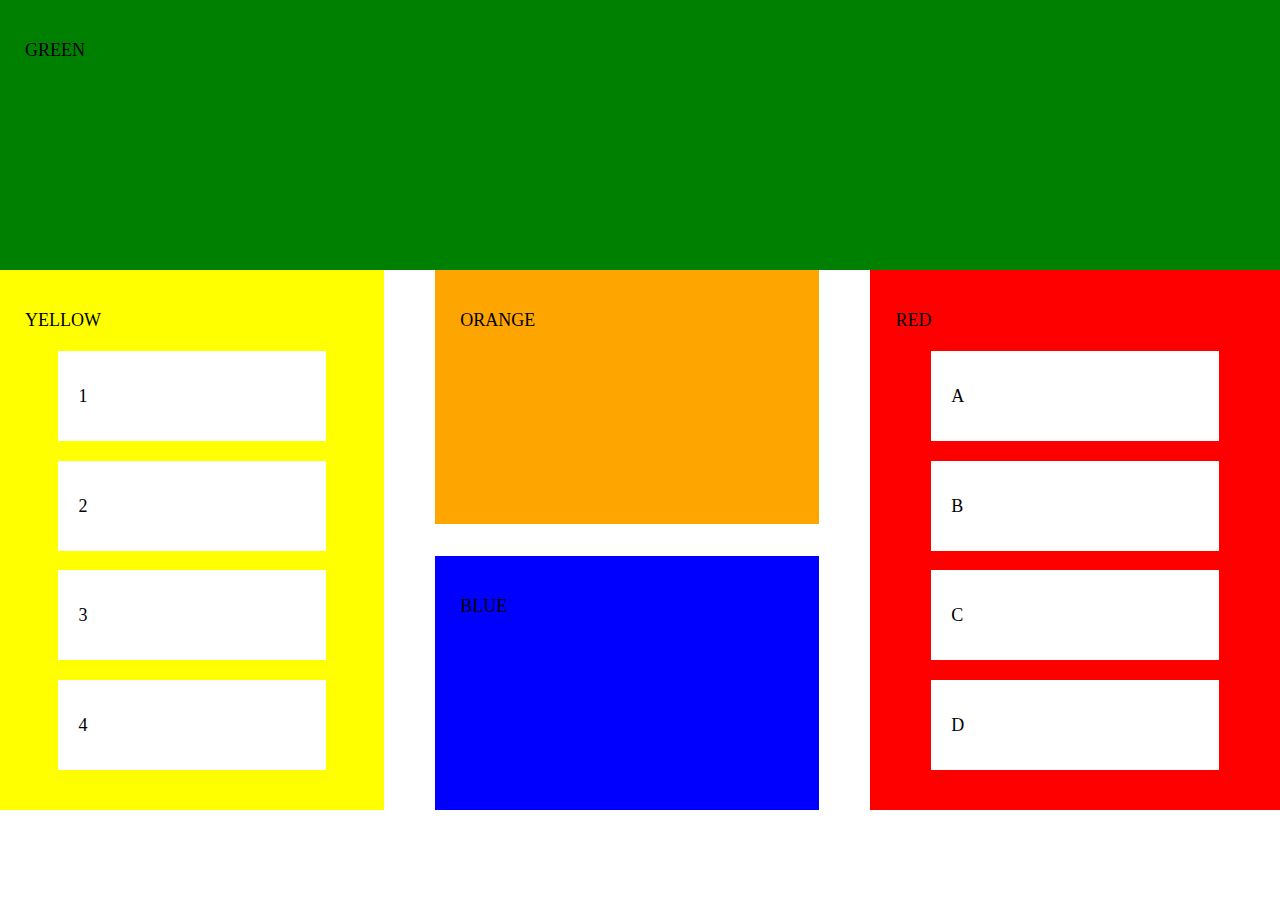
<file: css/2-1/index.html>
<!DOCTYPE html>
<html lang="en">
<head>
    <meta charset="UTF-8">
    <meta http-equiv="X-UA-Compatible" content="IE=edge">
    <meta name="viewport" content="width=device-width, initial-scale=1.0">
    <title>2-1</title>
    <link rel="stylesheet" href="./style.css">
</head>
<body>
    <header class="green-box box">GREEN</header>
    <section class="main">
      <div class="yellow-box box">
        Yellow
        <div class="white-box">1</div>
        <div class="white-box">2</div>
        <div class="white-box">3</div>
        <div class="white-box">4</div>
      </div>
      <div class="center-container">
        <div class="orange-box box">ORANGE</div>
        <div class="blue-box box">BLUE</div>
      </div>
      <div class="red-box box">
        RED
        <div class="white-box">A</div>
        <div class="white-box">B</div>
        <div class="white-box">C</div>
        <div class="white-box">D</div>
      </div>
    </section>
</body>
</html>
</file>
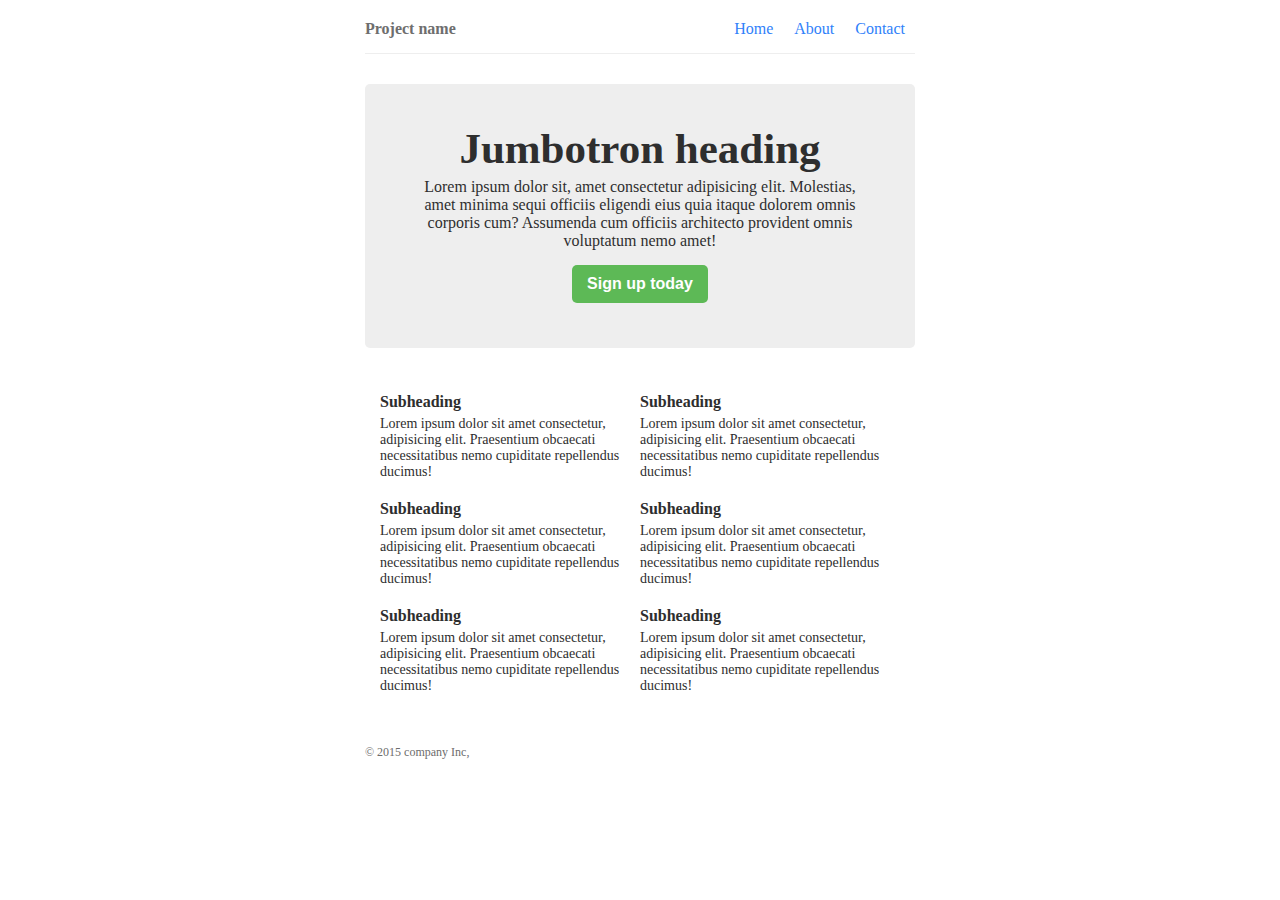
<file: css/2-2/index.html>
<!DOCTYPE html>
<html lang="en">
<head>
    <meta charset="UTF-8">
    <meta http-equiv="X-UA-Compatible" content="IE=edge">
    <meta name="viewport" content="width=device-width, initial-scale=1.0">
    <title>2-2</title>
    <link rel="stylesheet" href="./style.css">
</head>
<body>
    <header>
        <h4>Project name</h4>
        <ul class="navigation">
          <li><a href="#">Home</a></li>
          <li><a href="#">About</a></li>
          <li><a href="#">Contact</a></li>
        </ul>
      </header>
      <section class="topSection">
        <h1>Jumbotron heading</h1>
        <p>
          Lorem ipsum dolor sit, amet consectetur adipisicing elit. Molestias, amet minima sequi officiis eligendi eius quia itaque dolorem omnis corporis cum? Assumenda cum officiis architecto provident omnis voluptatum nemo amet!
        </p>
        <button>Sign up today</button>
      </section>
      <section class="bottomSection">
        <div class="subheading">
          <h5>Subheading</h5>
          <p>
            Lorem ipsum dolor sit amet consectetur, adipisicing elit. Praesentium obcaecati necessitatibus nemo cupiditate repellendus ducimus!
          </p>
        </div>
        <div class="subheading">
          <h5>Subheading</h5>
          <p>
            Lorem ipsum dolor sit amet consectetur, adipisicing elit. Praesentium obcaecati necessitatibus nemo cupiditate repellendus ducimus!
          </p>
        </div>
        <div class="subheading">
          <h5>Subheading</h5>
          <p>
            Lorem ipsum dolor sit amet consectetur, adipisicing elit. Praesentium obcaecati necessitatibus nemo cupiditate repellendus ducimus!
          </p>
        </div>
        <div class="subheading">
          <h5>Subheading</h5>
          <p>
            Lorem ipsum dolor sit amet consectetur, adipisicing elit. Praesentium obcaecati necessitatibus nemo cupiditate repellendus ducimus!
          </p>
        </div>
        <div class="subheading">
          <h5>Subheading</h5>
          <p>
            Lorem ipsum dolor sit amet consectetur, adipisicing elit. Praesentium obcaecati necessitatibus nemo cupiditate repellendus ducimus!
          </p>
        </div>
        <div class="subheading">
          <h5>Subheading</h5>
          <p>
            Lorem ipsum dolor sit amet consectetur, adipisicing elit. Praesentium obcaecati necessitatibus nemo cupiditate repellendus ducimus!
          </p>
        </div>
      </section>
      <footer>© 2015 company Inc,</footer>
</body>
</html>
</file>
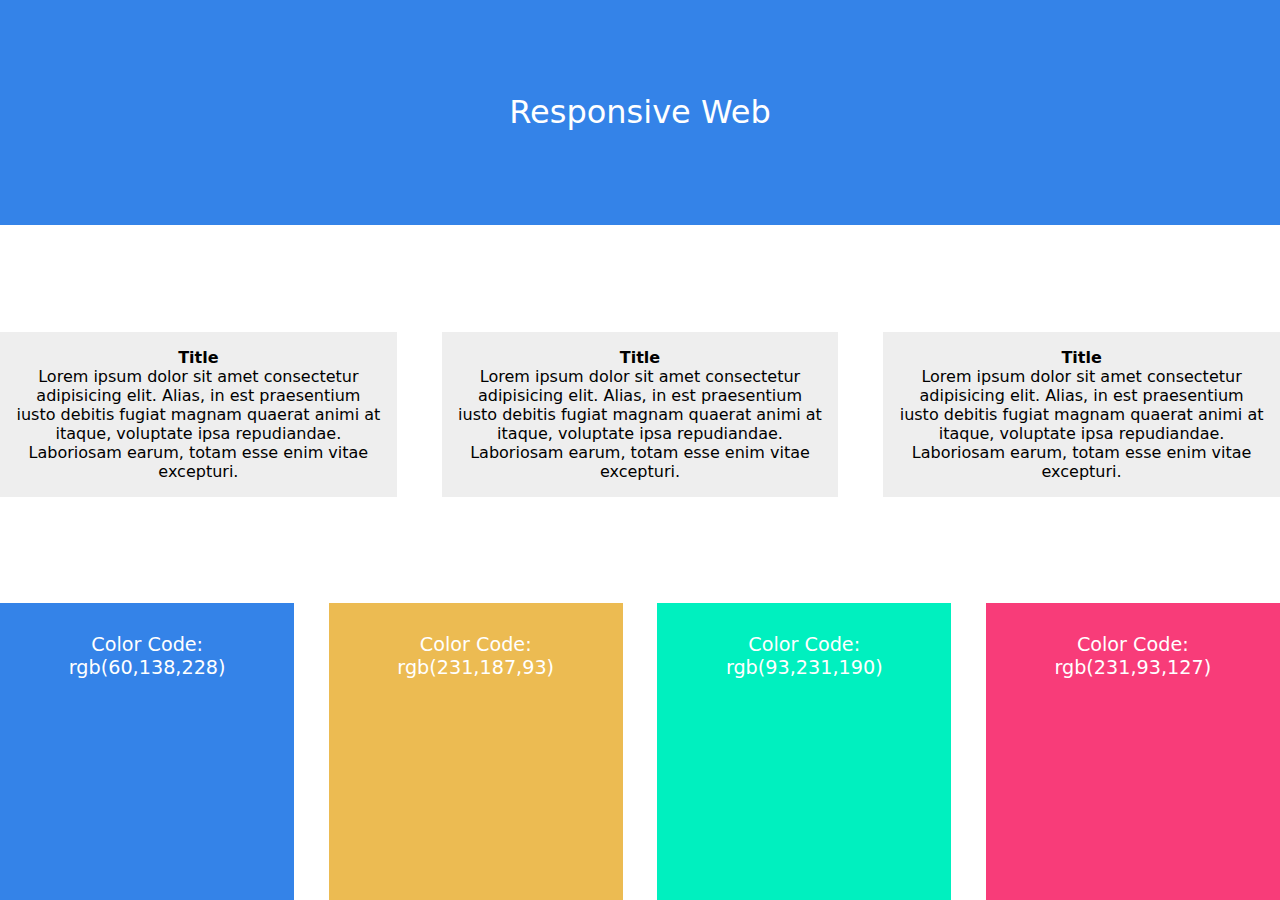
<file: css/2-4/index.html>
<!DOCTYPE html>
<html lang="en">
  <head>
    <meta charset="UTF-8" />
    <meta http-equiv="X-UA-Compatible" content="IE=edge" />
    <meta name="viewport" content="width=device-width, initial-scale=1.0" />
    <link rel="stylesheet" href="style.css" />
    <title>2-4 </title>
  </head>
  <body>
    <header class="top">
      <h1 style="font-weight: 300">Responsive Web</h1>
    </header>
    <section class="middle">
      <div class="text">
        <strong>Title</strong>
        <p>
          Lorem ipsum dolor sit amet consectetur adipisicing elit. Alias, in est
          praesentium iusto debitis fugiat magnam quaerat animi at itaque,
          voluptate ipsa repudiandae. Laboriosam earum, totam esse enim vitae
          excepturi.
        </p>
      </div>
      <div class="text">
        <strong>Title</strong>
        <p>
          Lorem ipsum dolor sit amet consectetur adipisicing elit. Alias, in est
          praesentium iusto debitis fugiat magnam quaerat animi at itaque,
          voluptate ipsa repudiandae. Laboriosam earum, totam esse enim vitae
          excepturi.
        </p>
      </div>
      <div class="text">
        <strong>Title</strong>
        <p>
          Lorem ipsum dolor sit amet consectetur adipisicing elit. Alias, in est
          praesentium iusto debitis fugiat magnam quaerat animi at itaque,
          voluptate ipsa repudiandae. Laboriosam earum, totam esse enim vitae
          excepturi.
        </p>
      </div>
    </section>
    <section class="bottom">
      <div class="color-box blue">
        <p>Color Code:<br />rgb(60,138,228)</p>
      </div>
      <div class="color-box orange">
        <p>Color Code:<br />rgb(231,187,93)</p>
      </div>
      <div class="color-box aqua">
        <p>Color Code:<br />rgb(93,231,190)</p>
      </div>
      <div class="color-box magenta">
        <p>Color Code:<br />rgb(231,93,127)</p>
      </div>
    </section>
  </body>
</html>
</file>
<file: css/2-1/style.css>
* {
    margin: 0;
    padding: 0;
    box-sizing: border-box;
    text-transform: uppercase;
    font-size: large;
  }
  body {
    height: 100%;
    display: flex;
    flex-direction: column;
    justify-content: space-between;
    
  }
  .box {
    padding: 40px 25px;
  }
  .green-box {
    height: 30vh;
    background-color: green;
    padding-bottom: 5px;
  }
  .main {
    height: 60vh;
    display: flex;
    justify-content: space-between;
  }
  .yellow-box {
    width: 30%;
    background-color: yellow;
    display: flex;
    flex-direction: column;
    justify-content: space-between;
  }
  .white-box {
    width: 80%;
    height: 10vh;
    line-height: 10vh;
    padding: 0 20px;
    background-color: white;
    align-self: center;
  }
  .center-container {
    width: 30%;
    display: flex;
    flex-direction: column;
    justify-content: space-between;
  }
  .orange-box {
    background-color: orange;
    height: 47%;
  }
  .blue-box {
    background-color: blue;
    height: 47%;
  }
  .red-box {
    width: 32%;
    background-color: red;
    display: flex;
    flex-direction: column;
    justify-content: space-between;
  }
</file>
<file: css/2-2/style.css>
* {
    margin: 0;
    padding: 0;
    box-sizing: border-box;
  }
  body {
    display: flex;
    flex-direction: column;
    align-items: center;
  }
  header,
  section,
  footer {
    width: 550px;
  }
  
  header {
    display: flex;
    justify-content: space-between;
    margin-top: 10px;
    border-bottom: 1px solid #eee;
    padding-bottom: 5px;
  }
  .navigation {
    display: flex;
    list-style-type: none;
    gap: 1px;
  }
  header h4 {
    padding: 10px 0;
    color: #6e6e6e;
  }
  .navigation a {
    display: inline-block;
    padding: 10px 10px;
    text-decoration: none;
    color: rgb(48, 129, 250);
    border-radius: 5px;
  }
  .navigation a:hover {
    background-color: rgb(48, 129, 250);
    color: white;
  }
  
  .topSection {
    text-align: center;
    background-color: #eee;
    margin-top: 30px;
    border-radius: 5px;
    padding: 30px;
    color: #2e2e2e;
  }
  .topSection h1 {
    font-size: 43px;
    margin: 10px 0 5px 0;
  }
  .topSection p {
    width: 90%;
    margin: 5px auto;
  }
  
  .topSection button {
    background-color: #5db956;
    border: none;
    border-radius: 5px;
    padding: 10px 15px;
    margin: 10px 0 15px 0;
    color: white;
    font-weight: 600;
    font-size: 16px;
  }
  
  .topSection button:hover {
    background-color: #10a805;
    cursor: pointer;
  }
  .bottomSection {
    display: flex;
    flex-wrap: wrap;
    margin: 20px 0 10px 0;
    padding: 15px 15px 30px 15px;
    color: #2e2e2e;
    border-bottom: 1px solid white;
  }
  
  .bottomSection .subheading {
    width: 50%;
    margin: 10px 0;
  }
  .bottomSection .subheading h5 {
    font-size: 16px;
    margin-bottom: 5px;
  }
  .bottomSection .subheading p {
    font-size: 14px;
  }
  footer {
    font-size: 12px;
    color: rgb(109, 108, 108);
  }
</file>
<file: css/2-4/style.css>
* {
    margin: 0;
    padding: 0;
    box-sizing: border-box;
    font-family: system-ui, -apple-system, BlinkMacSystemFont, "Segoe UI", Roboto,
      Oxygen, Ubuntu, Cantarell, "Open Sans", "Helvetica Neue", sans-serif;
  }
  body {
    display: flex;
    flex-direction: column;
    gap: 1rem;
  }
  .top {
    background-color: #3483e8;
    color: white;
    text-align: center;
    height: 20vh;
    line-height: 20vh;
  }
  .middle {
    display: flex;
    flex-wrap: wrap;
    justify-content: space-between;
    gap: 1rem;
  }
  .text {
    width: 100%;
    text-align: center;
    padding: 1rem;
    background-color: #eeeeee;
    display: flex;
    flex-direction: column;
    justify-content: center;
  }
  .text:last-of-type {
    width: 100%;
  }
  .bottom {
    display: flex;
    flex-wrap: wrap;
    justify-content: space-between;
    gap: 1rem;
  }
  .color-box {
    height: 25vh;
    width: 100%;
    text-align: center;
    padding: 30px 20px;
    color: white;
  }
  .blue {
    background-color: #3483e8;
  }
  .orange {
    background-color: #ecbb52;
  }
  .aqua {
    background-color: #00f0bf;
  }
  .magenta {
    background-color: #f83c79;
    display: none;
  }
  @media only screen and (min-width: 600px) {
    .text {
      width: 48%;
    }
    .color-box {
      width: 48%;
    }
    .magenta {
      display: block;
    }
  }
  @media only screen and (min-width: 800px) {
    body {
      column-gap: 1rem;
      row-gap: 1.5rem;
    }
    .top {
      height: 25vh;
      line-height: 25vh;
    }
    .text {
      width: 31%;
    }
    .text:last-of-type {
      width: 31%;
    }
    .bottom {
      row-gap: 1.5rem;
    }
    .color-box {
      height: 25vh;
      width: 31%;
      font-size: 1.1rem;
    }
    .magenta {
      width: 100%;
    }
  }
  
  @media only screen and (min-width: 1000px) {
    body {
      justify-content: space-between;
      height: 100vh;
    }
    .color-box {
      height: 33vh;
      width: 23%;
      font-size: 1.2rem;
    }
    .magenta {
      width: 23%;
    }
  }
</file>
